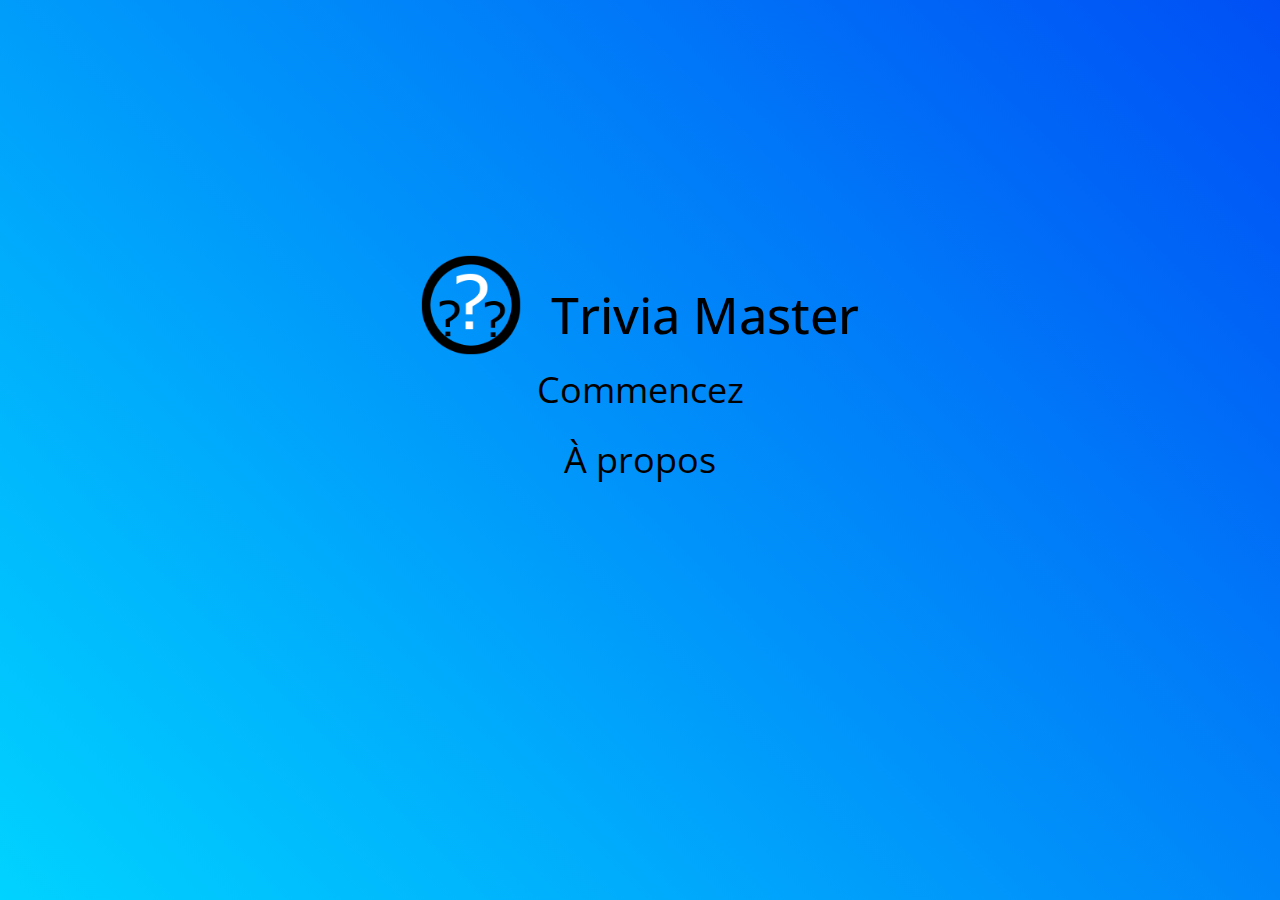
<file: index.html>
<!doctype html>
<html lang="en">
  <head>
    <title>Trivia Master</title>
    <meta charset="utf-8">
    <meta name="viewport" content="width=device-width, initial-scale=1, shrink-to-fit=no">

    <link rel="stylesheet" href="https://stackpath.bootstrapcdn.com/bootstrap/4.3.1/css/bootstrap.min.css" integrity="sha384-ggOyR0iXCbMQv3Xipma34MD+dH/1fQ784/j6cY/iJTQUOhcWr7x9JvoRxT2MZw1T" crossorigin="anonymous">
    <link rel="stylesheet" href="https://cdnjs.cloudflare.com/ajax/libs/font-awesome/5.15.3/css/all.min.css" integrity="sha512-iBBXm8fW90+nuLcSKlbmrPcLa0OT92xO1BIsZ+ywDWZCvqsWgccV3gFoRBv0z+8dLJgyAHIhR35VZc2oM/gI1w==" crossorigin="anonymous" />
    <link rel="preconnect" href="https://fonts.gstatic.com">
    <link href="https://fonts.googleapis.com/css2?family=Open+Sans+Condensed:wght@300&display=swap" rel="stylesheet">
    <link rel="stylesheet" href="css/style.css">
  </head>
  <body>
    <div id="myNav" class="overlay">
      <div class="overlay-content">
        <div class="d-flex container justify-content-center">
        <img src="img/logo.png" alt="" style="height:100px;width:100px;"><h1 class="text-center pt-4 pl-4">Trivia Master</h1></div>
        <a id="startGame" href="#">Commencez</a>
        <a href="About.html">À propos</a>
      </div>
    </div>
    <div id="myNav2" class="overlay2 row">
      <div class="overlay-content2">
        <div class="d-flex container justify-content-center">
        <h2 class="col-12">Félicitation, vous avez gagné!<br/> Cliquez sur le bouton pour recommencer.</h2> <br></div>
        <a href="index.html" class="btn btn-primary text-light" class="col-12" type="button" id="buttonRestart">Recommencer</a>
      </div>
    </div>
    <header>
      <div class="py-3">
      <div class="container d-flex justify-content-center">
        <a href="index.html"><img src="img/logo.png" alt="" style="height:100px;width:100px;"></a>
          <h1 class="text-center pt-4 pl-4">Trivia Master</h1>
      </div>
      <h3 id="scoreCounter" class="container d-flex justify-content-end">Points :</h3>
    </div>
  </header>
  <main>
        <div class="container pt-3">
            <div class="input-group">
            <select id="categorySelecter" name="trivia_category" class="form-control form-control-lg">
                <option value="any">Toute catégorie</option>
                <option value="9">Culture générale</option>
                <option value="10">Divertissement : Livres</option>
                <option value="11">Divertissement : Film</option>
                <option value="12">Divertissement: Musique</option>
                <option value="13">Divertissement: Théâtre &amp; Musical</option>
                <option value="14">Divertissement: Télévision</option>
                <option value="15">Divertissement: Jeu Vidéo</option>
                <option value="16">Divertissement: Jeux de société</option>
                <option value="17">Science &amp; Nature</option>
                <option value="18">Science: Ordinateur</option>
                <option value="19">Science: Mathématique</option>
                <option value="20">Mythologie</option>
                <option value="21">Sports</option>
                <option value="22">Géographie</option>
                <option value="23">Histoire</option>
                <option value="24">Politique</option>
                <option value="25">Art</option>
                <option value="26">Célébrité</option>
                <option value="27">Animal</option>
                <option value="28">Véhicule</option>
                <option value="29">Divertissement: BD</option>
                <option value="30">Science: Gadgets</option>
                <option value="31">Divertissement: Anime Japonais &amp; Manga</option>
                <option value="32">Divertissement: Dessin animé &amp; Animations</option>		
            </select>
            <div class="input-group-append">
                <button class="btn btn-primary" type="button" id="loadQuestion"><i class="fas fa-sign-in-alt"></i> Charger une question</button>
              </div>
            </div>
        </div>
        <div class="container pt-5">
        <div class="card bg">
            <div class="card-header">   
                <h3 id="questionBox" class="card-title"></h3>
            </div>
            
            <div class="card-body" id="choixReponse">
            <h4>Choisir votre réponse:</h4>
                <input type="radio" id="1" name="gender" value="male">
                <label for="1"></label><br>
                <input type="radio" id="2" name="gender" value="female">
                <label for="2"></label><br>
                <input type="radio" id="3" name="gender" value="other">
                <label for="3"></label><br>
                <input type="radio" id="4" name="gender" value="other">
                <label for="4"></label><br>
                <button id="validator" class="btn btn-primary" type="button">Valider</button>
                <button id="nextQuestion" class="btn btn-primary" type="button">Prochaine Question</button>
            </div>
          </div>
      </div>
    </main>

      
      <footer class="bg-dark text-center text-light pt-3 pb-3"> 
        <h4>Trivia Master &copy;</h4>
        <div class="container">
        <a class="text" href="About.html">À propos</a>
      </div>
      </footer>
     <div style="display: none;" id="answerConverter"></div>
    <script src="https://cdnjs.cloudflare.com/ajax/libs/jquery/3.6.0/jquery.min.js" integrity="sha512-894YE6QWD5I59HgZOGReFYm4dnWc1Qt5NtvYSaNcOP+u1T9qYdvdihz0PPSiiqn/+/3e7Jo4EaG7TubfWGUrMQ==" crossorigin="anonymous"></script>
    <script src="https://cdnjs.cloudflare.com/ajax/libs/popper.js/1.14.7/umd/popper.min.js" integrity="sha384-UO2eT0CpHqdSJQ6hJty5KVphtPhzWj9WO1clHTMGa3JDZwrnQq4sF86dIHNDz0W1" crossorigin="anonymous"></script>
    <script src="https://stackpath.bootstrapcdn.com/bootstrap/4.3.1/js/bootstrap.min.js" integrity="sha384-JjSmVgyd0p3pXB1rRibZUAYoIIy6OrQ6VrjIEaFf/nJGzIxFDsf4x0xIM+B07jRM" crossorigin="anonymous"></script>
    <script src="js/script.js"></script>
  </body>
</html>
</file>
<file: css/style.css>
html {
  font-size: 20px;
}
body {
  font-family: 'Open Sans Condensed', sans-serif;
  font-size: 1.1rem;
  height: 100%;
}
#Capa_1{
  fill:  #000000 
}
footer {
  height: 100px;
  width: 100vw;
  opacity: 1;
  border-top: 1px solid #9a9696;
  position: absolute;
  right: 0;
  bottom: 0;
  left: 0;
}

@media only screen and (max-width : 1100px){ 
footer {
  height: 200px;
  width: 100vw;
  opacity: 1;
  border-top: 1px solid #9a9696;
  position: relative;
  right: 0;
  bottom: 0;
  left: 0;
  
}
main {
  height: 850px;
}
}
 
  footer a, footer a:hover, footer a:visited{
    text-decoration: none;
    color: #ffffff;
  }
 .card {
   display: none;
 }
 .overlay{
  height: 100%;
  width: 100%;
  position: fixed;
  z-index: 1;
  top: 0;
  left: 0;
  background-color: rgb(0,0,0);
  background-color: rgba(0,0,0, 1);
  transition: 0.1s;
}
.overlay2 {
  height: 100%;
  width: 100%;
  position: fixed;
  z-index: 1;
  top: 0;
  left: 0;
  background-color: rgb(0,0,0);
  background-color: rgba(0,0,0, 1);
  transition: 0.1s;
}

.overlay-content{
  position: relative;
  top: 25%;
  width: 100%;
  text-align: center;
  margin-top: 30px;
}
.overlay-content2 {
  position: relative;
  top: 25%;
  width: 100%;
  text-align: center;
  margin-top: 30px
}

.overlay a {
  padding: 8px;
  text-decoration: none;
  font-size: 36px;
  color: #000000;
  display: block;
  transition: 0.3s;
}
.overlay2 a {
  padding: 8px;
  text-decoration: none;
  font-size: 36px;
  color: #000000;
  
  transition: 0.3s;
}

.overlay a:hover, .overlay a:focus {
  color: #f1f1f1;
}
.overlay2 a:hover, .overlay2 a:focus {
  color: #f1f1f1;
}
#myNav2 {
  display: none;
}
.overlay2 h2 {
  display: block;
}
#myNav {
  display: block;
 
}

.overlay .closebtn, .overlay2 .closebtn {
  position: absolute;
  top: 20px;
  right: 45px;
  font-size: 60px;
}

@media screen and (max-height: 450px) {
  .overlay a {font-size: 20px}
  .overlay .closebtn {
  font-size: 40px;
  top: 15px;
  right: 35px;
  }
  
}

#loadQuestion{
  z-index: 0;
}
header, #myNav, #myNav2 {
  background: rgb(0,211,255);
  background: linear-gradient(45deg, rgba(0,211,255,1) 0%, rgba(0,79,245,1) 100%); 
  color: #000000;
}
.btn {
  background: rgb(0,211,255);
  background: linear-gradient(45deg, rgba(0,211,255,1) 0%, rgba(0,79,245,1) 100%); 
}
.card-header{
  background: rgb(0,211,255);
  background: linear-gradient(45deg, rgba(0,211,255,1) 0%, rgba(0,79,245,1) 100%); 
}
#nextQuestion{
  display: none;
}
#questionBox{
  font-weight: 800;
}
</file>
